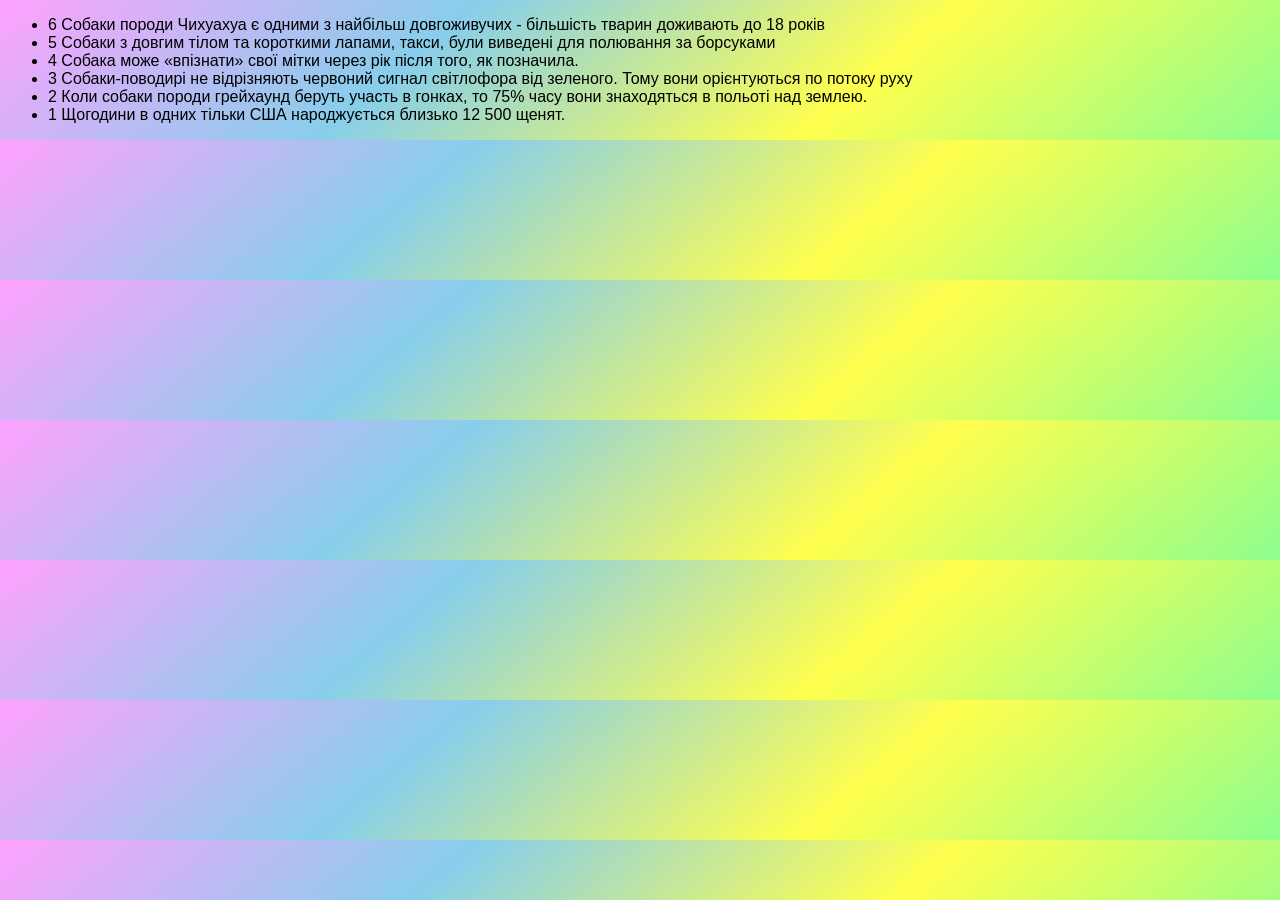
<file: index.html>
<!DOCTYPE html>
<html lang="en">
<head>
    <meta charset="UTF-8">
    <meta name="viewport" content="width=device-width, initial-scale=1.0">
    <title>Document</title>
    <link rel="stylesheet" href="/style.css">
</head>
<body>
   <div>
    <ul>
        <li>6 Собаки породи Чихуахуа є одними з найбільш довгоживучих - більшість тварин доживають до 18 років</li>
        <li>5 Собаки з довгим тілом та короткими лапами, такси, були виведені для полювання за борсуками</li>
        <li>4 Собака може «впізнати» свої мітки через рік після того, як позначила.</li>
        <li>3 Собаки-поводирі не відрізняють червоний сигнал світлофора від зеленого. Тому вони орієнтуються по потоку руху</li>
        <li>2 Коли собаки породи грейхаунд беруть участь в гонках, то 75% часу вони знаходяться в польоті над землею.</li>
        <li>1 Щогодини в одних тільки США народжується близько 12 500 щенят.</li>
    </ul>
   </div>
</body>
</html>
</file>
<file: style.css>
body{
    background-image: linear-gradient(140deg, rgb(255, 162, 255), skyblue, rgb(255, 255, 78), rgb(141, 254, 141));
    font-family: sans-serif; 
}
.container{
    width: 1300px;
    margin: 0 auto;
}
.title{
    background-color: rgba(240, 255, 255, 0.827);
    text-align: center;
    padding-top: 20px;
    padding-bottom: 20px;
    border: 1px solid gray;
    border-radius: 20px;
    box-shadow: 0px 4px 5px 0px rgba(0, 0, 0, 0.20);
    font-size: 40px;
    margin-bottom: 60px;
margin-top: 40px;
}
.film{
    width: 1000px;
    background-color: #fff;
    padding: 30px;
    margin: 20px auto;
    display: flex;
    border: 1px solid gray;
    border-radius: 20px;
    box-shadow: 0px 4px 5px 0px rgba(0, 0, 0, 0.20);
    transition: 0.4s;
    cursor: pointer;
}
.film:hover{
    width: 1050px;
    background-color: aliceblue;
}
.film-img{
    border-radius: 20px;
    margin-right: 30px;
}
.text{
    width: 615px;
}
.film-title {
    font-size: 40px;
    font-weight: 700;
}
p{
    font-size: 24px;
    color: #232323;
}
.bold{
    color: #000;
    font-size: 26px;
    font-weight: 700;
}
.card{
    margin-top: 150px;
    margin-bottom: 150px;
}
.list{
    list-style: none;
    width: 1000px;
    margin: 20px auto;
    background-color: #fff;
    padding: 30px;
    border: 1px solid gray;
    border-radius: 20px;
    box-shadow: 0px 4px 5px 0px rgba(0, 0, 0, 0.20);
    text-align: center;
}
.item-title{
    font-size: 40px;
    font-weight: 700;
    color: #232323;
}
.item-link{
    text-decoration: none;
    color: rgb(0, 26, 255);
    font-weight: 900;
    font-size: 28px;
}

.item-link:hover{
    color: rgb(1, 1, 172);
}
</file>
